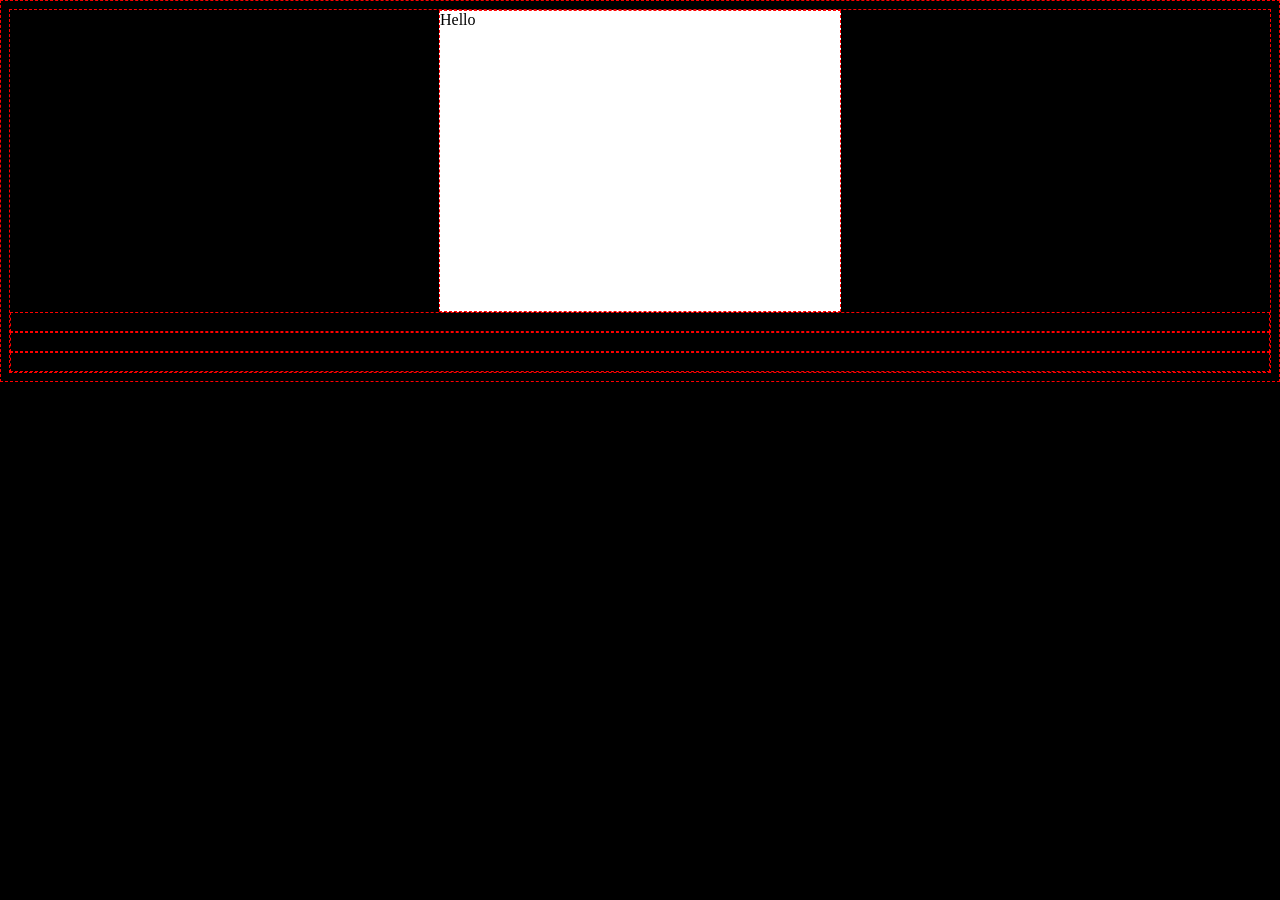
<file: .learn/exercises/11-postcard-divisions/index.html>
<!DOCTYPE html>
<html lang="en">
	<head>
		<meta charset="UTF-8" />
		<meta name="viewport" content="width=device-width, initial-scale=1.0" />
		<title>Postcard</title>
		<link rel="stylesheet" href="styles.css" />
	</head>
	<body>
		<div class="postcard">Hello</div>
		<div>class="postcard-header"</div>
		<div>class="postcard-body"</div>
		<div>class="postcard-footer"</div>
	</body>
</html>
</file>
<file: .learn/exercises/11-postcard-divisions/styles.css>
body {
	background: black;
}
* {
	border: 1px dashed red;
	min-height: 10px;
}
.postcard {
	background-color: white;
	width: 400px;
	height: 300px;
	margin: auto;
}
</file>
